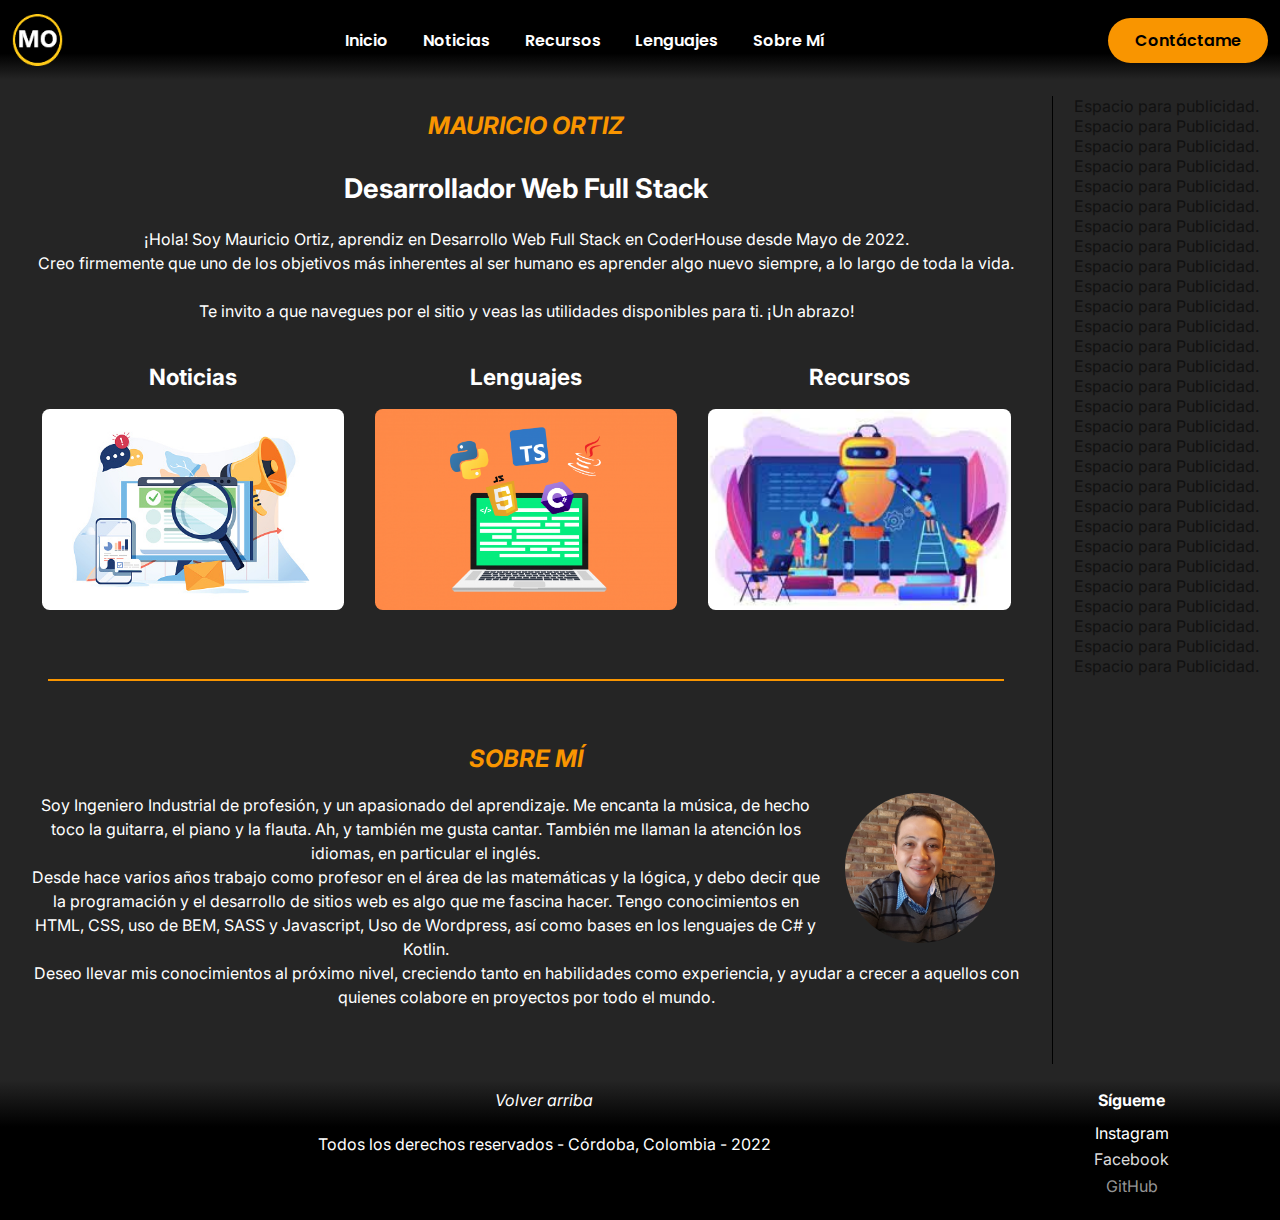
<file: index.html>
<!DOCTYPE html>
<html lang="en">

<head>
    <meta charset="UTF-8">
    <meta http-equiv="X-UA-Compatible" content="IE=edge">
    <meta name="viewport" content="width=device-width, initial-scale=1.0">
    <meta name="viewport" content="width=device-width, initial-scale=1.0">
    <meta name="keywords" content="blog, programación, desarrollo web, aprender">
    <meta name="description"
        content="Blog de Desarrollo Web de Mauricio Ortiz. En este sitio encontrarás utilidades, noticias y explicaciones sobre desarrollo web.">



    <link rel="preconnect" href="https://fonts.googleapis.com">
    <link rel="preconnect" href="https://fonts.gstatic.com" crossorigin>
    <link href="https://fonts.googleapis.com/css2?family=Inter:wght@600&display=swap" rel="stylesheet">
    <link href="https://fonts.googleapis.com/css2?family=Inter:wght@300&display=swap" rel="stylesheet">
    <link href="https://fonts.googleapis.com/css2?family=Poppins:wght@600&display=swap" rel="stylesheet">


    <!-- <link rel="stylesheet" href="./estilos/styles.css"> -->
    <link rel="stylesheet" href="./estilos/sass/main.css">
    <link rel="icon" href="./multimedia/favicon.png" type="image/x-icon">
    <title>Mauricio Ortiz - Full Stack Developer</title>
</head>

<body>
    <div id="grilla">
        <header id="header">
            <span id="main_icon">
                <img src="./multimedia/favicon.png" alt="MO">
            </span>
            <nav class="menu">
                <input type="checkbox" class="menu_alternador">
                <div class="hamburguesa"></div>
                <ul class="menu__lista">
                    <li><a href="#">Inicio</a></li>
                    <li><a href="./paginas/noticias.html">Noticias</a></li>
                    <li><a href=" ./paginas/recursos.html">Recursos</a></li>
                    <li><a href="./paginas/lenguajes.html">Lenguajes</a></li>
                    <li><a href="#sobre-mi">Sobre Mí</a></li>
                </ul>
            </nav>
            <a href="./paginas/contacto.html" id="contacto">Contáctame</a>
        </header>
        <main id="principal">
            <h2>MAURICIO ORTIZ</h2>
            <h1>Desarrollador Web Full Stack</h1>
            <section>
                <p class="p__info">
                    ¡Hola! Soy Mauricio Ortiz, aprendiz en Desarrollo Web Full Stack en CoderHouse desde Mayo de
                    2022.
                    <br />
                    Creo firmemente que uno de los objetivos más inherentes al ser humano es aprender algo nuevo
                    siempre, a
                    lo largo
                    de toda la vida.<br /><br />
                    Te invito a que navegues por el sitio y veas las utilidades disponibles para ti. ¡Un abrazo!
                </p>
            </section>
            <section class="tabla_contenido">
                <div class="contenido">
                    <h3>Noticias</h3>
                    <a href="./paginas/noticias.html"><img src="./multimedia/Noticias.png" alt="Las Noticias"></a>
                </div>
                <div class="contenido">
                    <h3>Lenguajes</h3>
                    <a href="./paginas/lenguajes.html"><img src="./multimedia/Lenguajes.png" alt="Los Lenguajes"></a>
                </div>
                <div class="contenido">
                    <h3>Recursos</h3>
                    <a href="./paginas/recursos.html"><img src="./multimedia/Recursos.png" alt="Los Recursos"></a>
                </div>
            </section>
            <hr>
            <section id="sobre-mi">
                <h2 class="titulo_info">SOBRE MÍ</h2>
                <p class="p__info clearfix"><img id="mi_foto" src="./multimedia/person.jpg" width="200px"
                        alt="Mi foto de perfil">Soy Ingeniero Industrial de profesión, y un apasionado del aprendizaje.
                        Me encanta la música, de hecho toco la guitarra, el piano y la flauta. Ah, y también me gusta cantar.
                        También me llaman la atención los idiomas, en particular el inglés. <br>
                        Desde hace varios años trabajo como profesor en el área de las matemáticas y la lógica, y debo decir que
                        la programación y el desarrollo de sitios web es algo que me fascina hacer.
                        Tengo conocimientos en HTML, CSS, uso de BEM, SASS y Javascript, Uso de Wordpress, así como bases
                        en los lenguajes de C# y Kotlin. <br>
                        Deseo llevar mis conocimientos al próximo nivel, creciendo tanto en habilidades como experiencia, y 
                        ayudar a crecer a aquellos con quienes colabore en proyectos por todo el mundo.
                        
                </p>
            </section>


        </main>
        <aside id="publicidad">
            <p>Espacio para publicidad.
                Espacio para Publicidad.
                Espacio para Publicidad.
                Espacio para Publicidad.
                Espacio para Publicidad.
                Espacio para Publicidad.
                Espacio para Publicidad.
                Espacio para Publicidad.
                Espacio para Publicidad.
                Espacio para Publicidad.
                Espacio para Publicidad.
                Espacio para Publicidad.
                Espacio para Publicidad.
                Espacio para Publicidad.
                Espacio para Publicidad.
                Espacio para Publicidad.
                Espacio para Publicidad.
                Espacio para Publicidad.
                Espacio para Publicidad.
                Espacio para Publicidad.
                Espacio para Publicidad.
                Espacio para Publicidad.
                Espacio para Publicidad.
                Espacio para Publicidad.
                Espacio para Publicidad.
                Espacio para Publicidad.
                Espacio para Publicidad.
                Espacio para Publicidad.
                Espacio para Publicidad.

            </p>
        </aside>
        <footer>
            <div class="footer__div">
                <a href="#header">Volver arriba</a>
                <p>Todos los derechos reservados - Córdoba, Colombia - 2022</p>
            </div>
            <div>
                <h4>Sígueme</h4>
                <ul>
                    <li><a class="ahref--instagram" href="#">Instagram </a></li>
                    <li><a href="#" class="ahref--facebook">Facebook </a></li>
                    <li><a href="https://github.com/MauOrtizDev" class="ahref--github" target="_blank">GitHub</a></li>
                    <!-- No he puesto aún las referencias a las redes sociales porque no las tengo -->
                </ul>
            </div>
        </footer>
    </div>
</body>

</html>
</file>
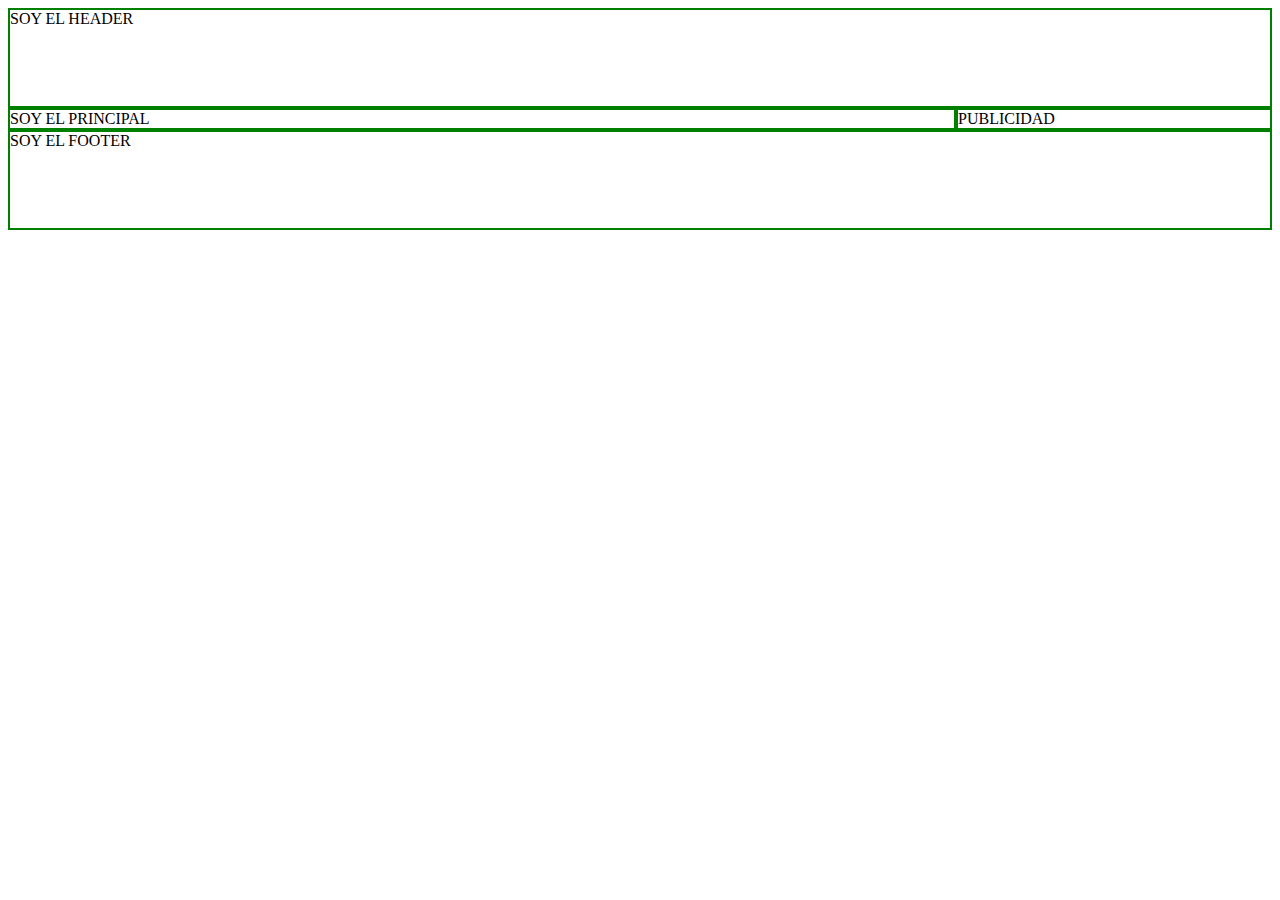
<file: Blog-programacion/index3.html>
<!DOCTYPE html>
<html lang="en">

<head>
    <meta charset="UTF-8">
    <meta http-equiv="X-UA-Compatible" content="IE=edge">
    <meta name="viewport" content="width=device-width, initial-scale=1.0">
    <style>
        #grilla {
            display: grid;
            grid-template-areas:
                "header header"
                "principal publicidad"
                "footer footer";
            grid-template-rows: 100px auto 100px;
            grid-template-columns: 3fr 1fr;
        }
        .borde{
            border: 2px solid green;
        }

        header {
            grid-area: header;
        }

        #principal {
            grid-area: principal;
        }

        #publicidad {
            grid-area: publicidad;
        }

        footer {
            grid-area: footer;
        }
    </style>
    <title>Document</title>
</head>

<body>
    <div id="grilla">
        <header class="borde">SOY EL HEADER</header>
        <main>
            <section id="principal" class="borde">SOY EL PRINCIPAL</section>
            
        </main>
        <section id="publicidad" class="borde">PUBLICIDAD</section>
        <footer class="borde">SOY EL FOOTER</footer>
    </div>
</body>

</html>
</file>
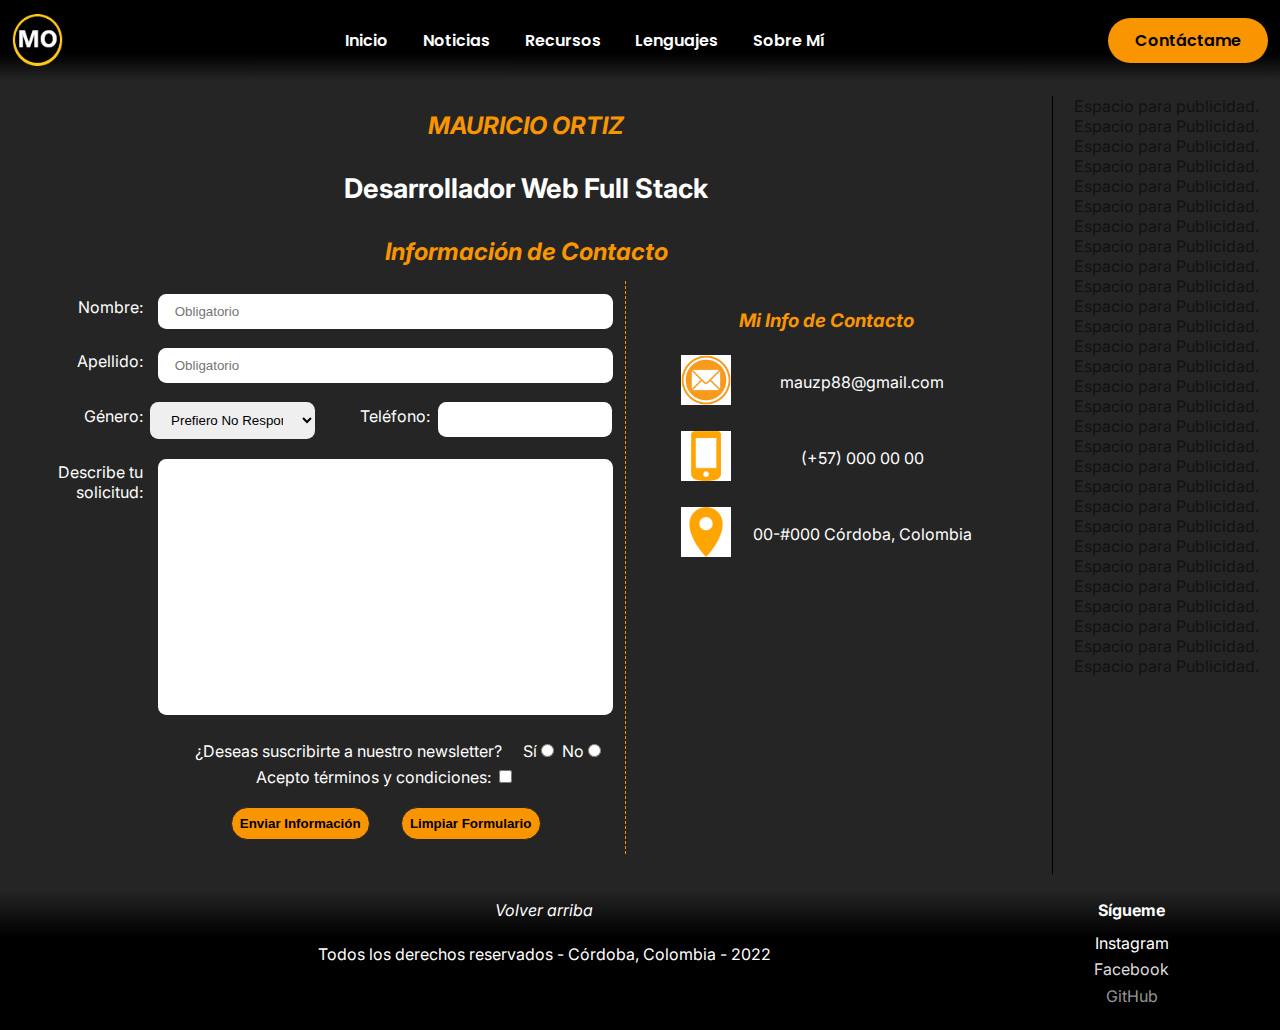
<file: paginas/contacto.html>
<!DOCTYPE html>
<html lang="en">

<head>
    <meta charset="UTF-8">
    <meta http-equiv="X-UA-Compatible" content="IE=edge">
    <meta name="viewport" content="width=device-width, initial-scale=1.0">
    <meta name="keywords" content="blog, programación, desarrollo web, aprender, contacto, formulario">
    <meta name="description"
        content="Blog de Desarrollo Web de Mauricio Ortiz. Contáctame para más información en el siguiente formulario">

    <link rel="preconnect" href="https://fonts.googleapis.com">
    <link rel="preconnect" href="https://fonts.gstatic.com" crossorigin>
    <link href="https://fonts.googleapis.com/css2?family=Inter:wght@600&display=swap" rel="stylesheet">
    <link href="https://fonts.googleapis.com/css2?family=Inter:wght@300&display=swap" rel="stylesheet">
    <link href="https://fonts.googleapis.com/css2?family=Poppins:wght@600&display=swap" rel="stylesheet">

    <!-- <link rel="stylesheet" href="../estilos/styles.css"> -->
    <link rel="stylesheet" href="../estilos/sass/main.css">

    <link rel="icon" href="../multimedia/favicon.png" type="image/x-icon">
    <title>Contacto | Blog de Desarrollo Web | Mauricio Ortiz </title>
</head>

<body>
    <div id="grilla">
        <header id="header">
            <span id="main_icon">
                <img src="../multimedia/favicon.png" alt="MO">
            </span>
            <nav class="menu">
                <input type="checkbox" class="menu_alternador">
                <div class="hamburguesa"></div>
                <ul class="menu__lista">
                    <li><a href="../index.html">Inicio</a></li>
                    <li><a href="./noticias.html">Noticias</a></li>
                    <li><a href="./recursos.html">Recursos</a></li>
                    <li><a href="./lenguajes.html">Lenguajes</a></li>
                    <li><a href="../index.html#sobre-mi">Sobre Mí</a></li>
                </ul>
            </nav>
            <a href="#" id="contacto">Contáctame</a>
        </header>
        <main id="principal">
            <h2>MAURICIO ORTIZ</h2>
            <h1>Desarrollador Web Full Stack</h1>
            <h2 class="titulo_info">Información de Contacto</h2>
            <section>
                <form action="">
                    <fieldset>
                        <span class="form_contacto_1">
                            <div class="form_linea">

                                <div class="label"> <label for="nombre">Nombre:</label></div>
                                <div class="input"> <input type="text" name="nombre" id="" placeholder="Obligatorio">
                                </div>
                            </div>

                            <div class="form_linea">
                                <div class="label"> <label for="apellido">Apellido:</label></div>
                                <div class="input"><input type="text" name="apellido" id="" placeholder="Obligatorio">
                                </div>
                            </div>



                            <div class="form_linea">
                                <div class="label label_gen"><label for="">Género:</label></div>
                                <div class="input input_gen"> <select name="sexo" id="">
                                        <option value="hombre">Hombre</option>
                                        <option value="mujer">Mujer</option>
                                        <option value="otro">Otro</option>
                                        <option value="no-responde" selected>Prefiero No Responder</option>
                                    </select> </div>
                                <!-- </div>
                        <div class="form_linea"> -->
                                <div class="label label_tel"> <label for="telefono">Teléfono:</label></div>
                                <div class="input input_tel"><input type="text" name="telefono" id=""><br> </div>
                            </div>

                            <div class="form_linea">
                                <div class="label"><label for="info">Describe tu solicitud:</label></div>
                                <div class="input"><textarea name="textarea"></textarea> </div>
                            </div>

                            <div class="form_linea">
                                <div class="label label_suscripcion"><label for="suscripcion">¿Deseas suscribirte a
                                        nuestro
                                        newsletter?</label></div>
                                <div class="input input_suscripcion">
                                    Sí<input type="radio" name="suscripcion" id="" value="si">
                                    No<input type="radio" name="suscripcion" id="" value="no"><br>
                                </div>
                            </div>


                            <div class="form_linea">
                                <div class="label"></div>
                                <div class="input">
                                    Acepto términos y condiciones:
                                    <input type="checkbox" name="acepta-terminos" id="" value="1">
                                </div>
                            </div>

                            <div class="form_linea ">
                                <div class="label"></div>
                                <div class="input linea_botones_form">
                                    <input type="submit" value="Enviar Información">
                                    <input type="reset" value="Limpiar Formulario">
                                </div>
                            </div>
                        </span>
                        <span class="form_contacto_2">
                            <h3 class="titulo_info">Mi Info de Contacto</h3>
                            <table id="tabla_contacto">
                                <tr>
                                    <th><img src="../multimedia/iconos_contacto/icono_correo.png" alt="correo" />
                                    </th>
                                    <td>mauzp88@gmail.com</td>
                                </tr>
                                <tr>
                                    <th><img src="../multimedia/iconos_contacto/icono_tel.png" alt="telefono" />
                                    </th>
                                    <td>(+57) 000 00 00 </td>
                                </tr>
                                <tr>
                                    <th><img src="../multimedia/iconos_contacto/icono_dir.png" alt="dirección" />
                                    </th>
                                    <td>00-#000 Córdoba, Colombia</td>
                                </tr>
                            </table>
                        </span>
                    </fieldset>
                </form>

                <br>
            </section>
        </main>
        <aside id="publicidad">
            <p>Espacio para publicidad.
                Espacio para Publicidad.
                Espacio para Publicidad.
                Espacio para Publicidad.
                Espacio para Publicidad.
                Espacio para Publicidad.
                Espacio para Publicidad.
                Espacio para Publicidad.
                Espacio para Publicidad.
                Espacio para Publicidad.
                Espacio para Publicidad.
                Espacio para Publicidad.
                Espacio para Publicidad.
                Espacio para Publicidad.
                Espacio para Publicidad.
                Espacio para Publicidad.
                Espacio para Publicidad.
                Espacio para Publicidad.
                Espacio para Publicidad.
                Espacio para Publicidad.
                Espacio para Publicidad.
                Espacio para Publicidad.
                Espacio para Publicidad.
                Espacio para Publicidad.
                Espacio para Publicidad.
                Espacio para Publicidad.
                Espacio para Publicidad.
                Espacio para Publicidad.
                Espacio para Publicidad.

            </p>
        </aside>
        <footer>
            <div class="footer__div">
                <a href="#header">Volver arriba</a>
                <p>Todos los derechos reservados - Córdoba, Colombia - 2022</p>
            </div>
            <div>
                <h4>Sígueme</h4>
                <ul>
                    <li><a class="ahref--instagram" href="#">Instagram </a></li>
                    <li><a href="#" class="ahref--facebook">Facebook </a></li>
                    <li><a href="https://github.com/MauOrtizDev" class="ahref--github" target="_blank">GitHub</a></li>
                    <!-- No he puesto aún las referencias a las redes sociales porque no las tengo -->
                </ul>
            </div>
        </footer>
    </div>
</body>

</html>
</file>
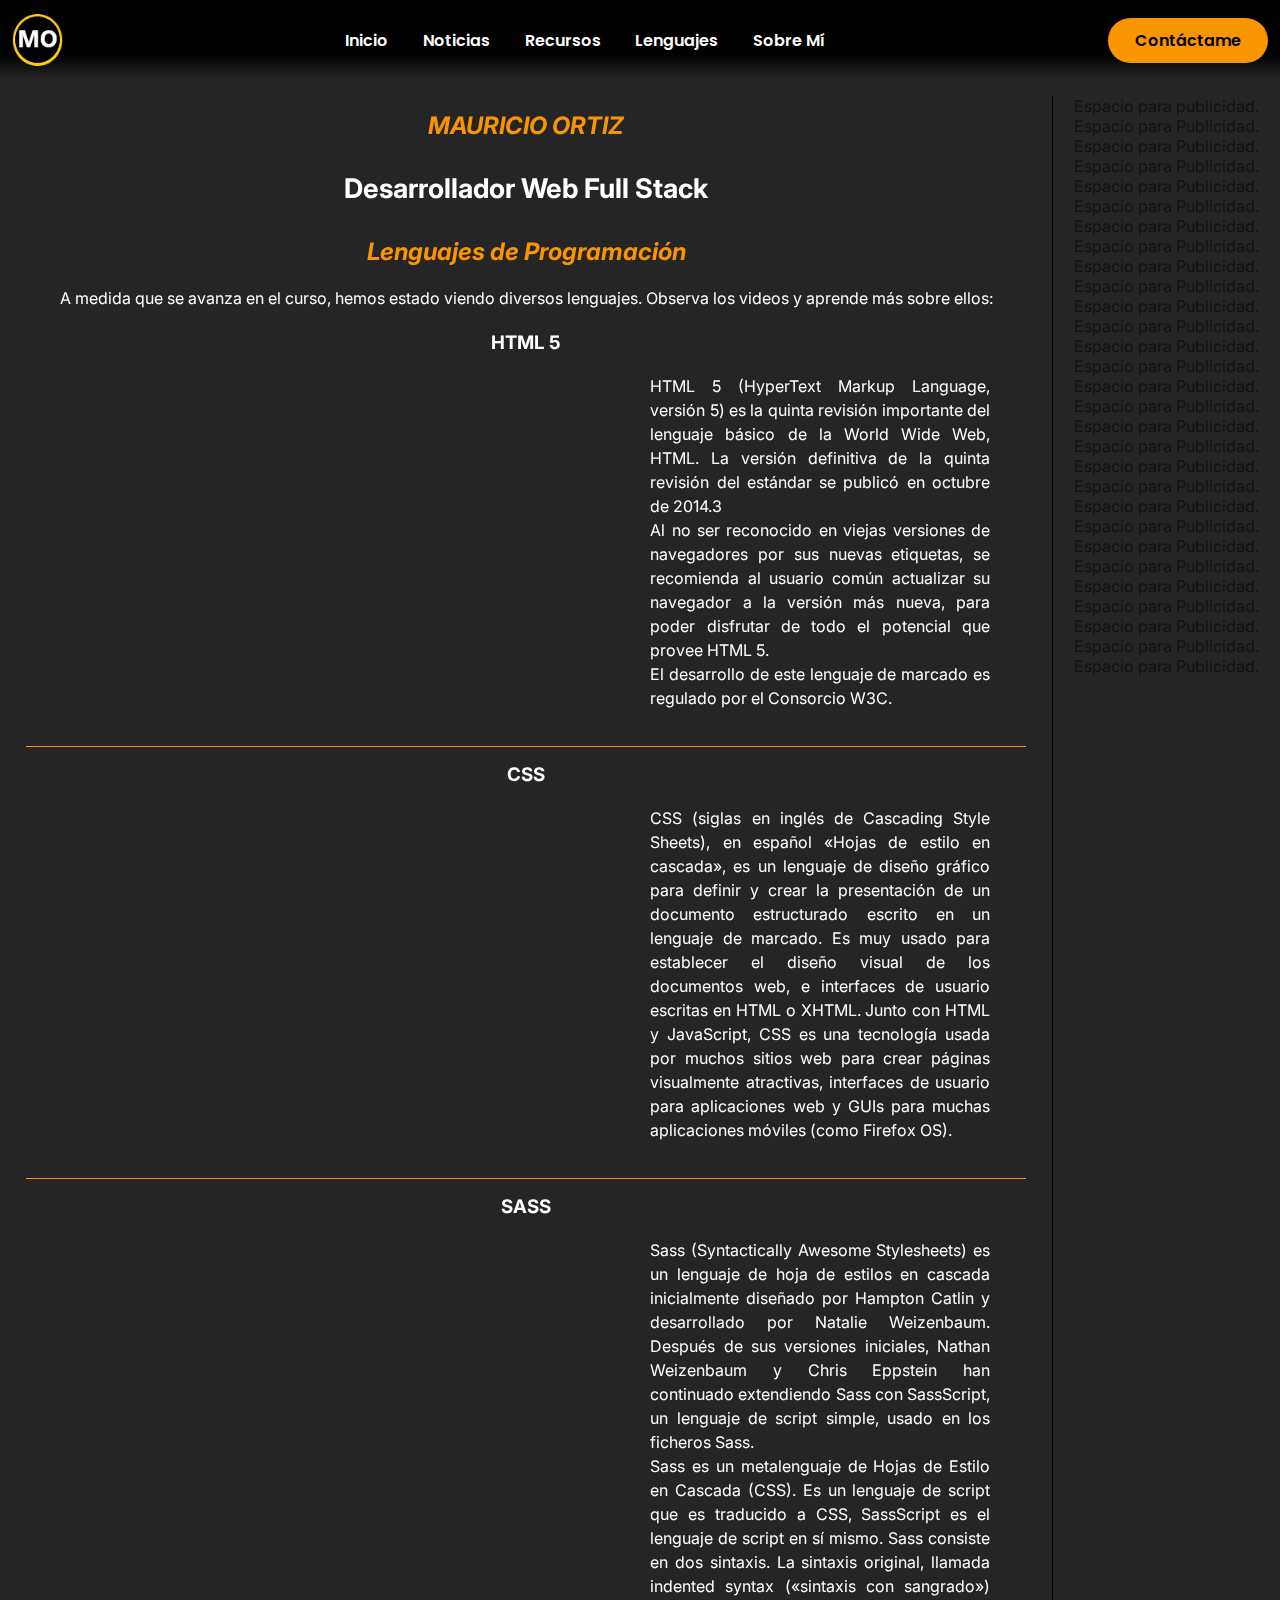
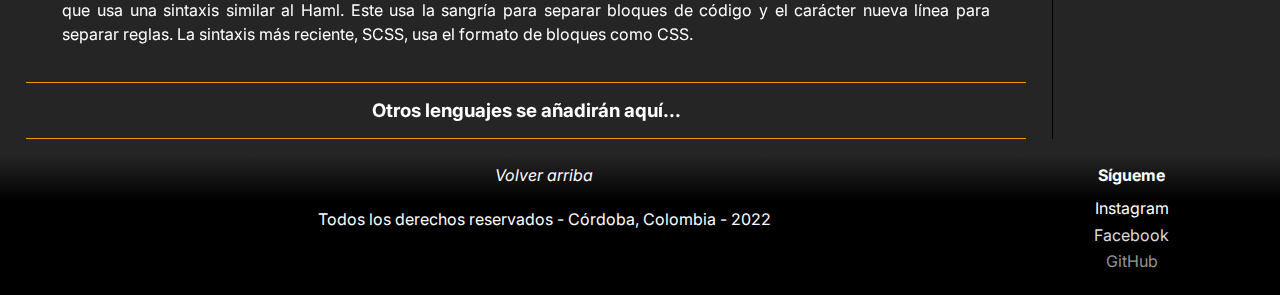
<file: paginas/lenguajes.html>
<!DOCTYPE html>
<html lang="en">

<head>
    <meta charset="UTF-8">
    <meta http-equiv="X-UA-Compatible" content="IE=edge">
    <meta name="viewport" content="width=device-width, initial-scale=1.0">
    <meta name="viewport" content="width=device-width, initial-scale=1.0">
    <meta name="keywords" content="blog, programación, desarrollo web, aprender, lenguajes, HTML, CCS, SASS">
    <meta name="description"
        content="Blog de Desarrollo Web de Mauricio Ortiz. Aquí podrás tener una lista de videos explicando los principales lenguajes de programación web.">

    <link rel="preconnect" href="https://fonts.googleapis.com">
    <link rel="preconnect" href="https://fonts.gstatic.com" crossorigin>
    <link href="https://fonts.googleapis.com/css2?family=Inter:wght@600&display=swap" rel="stylesheet">
    <link href="https://fonts.googleapis.com/css2?family=Inter:wght@300&display=swap" rel="stylesheet">
    <link href="https://fonts.googleapis.com/css2?family=Poppins:wght@600&display=swap" rel="stylesheet">

    <!-- <link rel="stylesheet" href="../estilos/styles.css"> -->
    <link rel="stylesheet" href="../estilos/sass/main.css">

    <link rel="icon" href="../multimedia/favicon.png" type="image/x-icon">
    <title>Lenguajes | Blog de Desarrollo Web | Mauricio Ortiz</title>
</head>

<body>
    <div id="grilla">
        <header id="header">
            <span id="main_icon">
                <img src="../multimedia/favicon.png" alt="MO">
            </span>
            <nav class="menu">
                <input type="checkbox" class="menu_alternador">
                <div class="hamburguesa"></div>
                <ul class="menu__lista">
                    <li><a href="../index.html">Inicio</a></li>
                    <li><a href="./noticias.html">Noticias</a></li>
                    <li><a href="./recursos.html">Recursos</a></li>
                    <li><a href="#">Lenguajes</a></li>
                    <li><a href="../index.html#sobre-mi">Sobre Mí</a></li>
                </ul>
            </nav>
            <a href="./contacto.html" id="contacto">Contáctame</a>
        </header>
        <main id="principal">
            <h2>MAURICIO ORTIZ</h2>
            <h1>Desarrollador Web Full Stack</h1>
            <section>
                <h2 class="titulo_info">Lenguajes de Programación</h2>
                <p class="p__info">A medida que se avanza en el curso, hemos estado viendo diversos lenguajes. Observa
                    los
                    videos y aprende
                    más
                    sobre ellos:</p>
                <ul>
                    <li>
                        <article class="lenguaje clearfix">
                            <h3>HTML 5</h3>
                            <div>
                                <iframe width="560" height="315" src="https://www.youtube.com/embed/kN1XP-Bef7w"
                                    title="YouTube video player" frameborder="0"
                                    allow="accelerometer; autoplay; clipboard-write; encrypted-media; gyroscope; picture-in-picture"
                                    allowfullscreen></iframe>
                                <p>
                                    HTML 5 (HyperText Markup Language, versión 5) es la quinta revisión importante del
                                    lenguaje básico de la World Wide Web, HTML.
                                    La versión definitiva de la quinta revisión del estándar se publicó en
                                    octubre de 2014.3 <br />

                                    Al no ser reconocido en viejas versiones de navegadores por sus nuevas etiquetas, se
                                    recomienda al usuario común actualizar su navegador a la versión más nueva, para
                                    poder
                                    disfrutar de todo el potencial que provee HTML 5. <br />

                                    El desarrollo de este lenguaje de marcado es regulado por el Consorcio W3C.
                                </p>
                            </div>
                        </article>
                    </li>
                    <li>
                        <article class="lenguaje clearfix">
                            <h3>CSS</h3>
                            <div>
                                <iframe src="https://www.youtube.com/embed/OWKXEJN67FE" title="YouTube video player"
                                    frameborder="0"
                                    allow="accelerometer; autoplay; clipboard-write; encrypted-media; gyroscope; picture-in-picture"
                                    allowfullscreen></iframe>
                                <p>
                                    CSS (siglas en inglés de Cascading Style Sheets), en español «Hojas de estilo en
                                    cascada», es un lenguaje de diseño gráfico para definir y crear la presentación de
                                    un
                                    documento estructurado escrito en un lenguaje de marcado. Es muy usado para
                                    establecer
                                    el diseño visual de los documentos web, e interfaces de usuario escritas en HTML o
                                    XHTML. Junto con HTML y JavaScript, CSS es una tecnología usada por muchos
                                    sitios web para crear páginas visualmente atractivas, interfaces de usuario para
                                    aplicaciones web y GUIs para muchas aplicaciones móviles (como Firefox OS).
                                </p>
                            </div>
                        </article>
                    </li>
                    <li>
                        <article class="lenguaje clearfix">
                            <h3>SASS</h3>
                            <div>
                                <iframe src="https://www.youtube.com/embed/M4CltAflU2k" title="YouTube video player"
                                    frameborder="0"
                                    allow="accelerometer; autoplay; clipboard-write; encrypted-media; gyroscope; picture-in-picture"
                                    allowfullscreen></iframe>
                                <p>
                                    Sass (Syntactically Awesome Stylesheets) es un lenguaje de hoja de estilos en
                                    cascada inicialmente diseñado por Hampton Catlin y desarrollado por Natalie
                                    Weizenbaum. Después de sus versiones iniciales, Nathan Weizenbaum y Chris
                                    Eppstein han continuado extendiendo Sass con SassScript, un lenguaje de script
                                    simple, usado en los ficheros Sass. <br>

                                    Sass es un metalenguaje de Hojas de Estilo en Cascada (CSS). Es un lenguaje de
                                    script que es traducido a CSS, SassScript es el lenguaje de script en sí mismo. Sass
                                    consiste en dos sintaxis. La sintaxis original, llamada indented syntax («sintaxis
                                    con sangrado») que usa una sintaxis similar al Haml. Este usa la sangría para
                                    separar bloques de código y el carácter nueva línea para separar reglas. La sintaxis
                                    más reciente, SCSS, usa el formato de bloques como CSS.
                                </p>
                            </div>
                        </article>
                    </li>
                    <li>
                        <article class="lenguaje clearfix">
                            <h3>Otros lenguajes se añadirán aquí...</h3>
                        </article>

                    </li>
                </ul>
            </section>

        </main>
        <aside id="publicidad">
            <p>Espacio para publicidad.
                Espacio para Publicidad.
                Espacio para Publicidad.
                Espacio para Publicidad.
                Espacio para Publicidad.
                Espacio para Publicidad.
                Espacio para Publicidad.
                Espacio para Publicidad.
                Espacio para Publicidad.
                Espacio para Publicidad.
                Espacio para Publicidad.
                Espacio para Publicidad.
                Espacio para Publicidad.
                Espacio para Publicidad.
                Espacio para Publicidad.
                Espacio para Publicidad.
                Espacio para Publicidad.
                Espacio para Publicidad.
                Espacio para Publicidad.
                Espacio para Publicidad.
                Espacio para Publicidad.
                Espacio para Publicidad.
                Espacio para Publicidad.
                Espacio para Publicidad.
                Espacio para Publicidad.
                Espacio para Publicidad.
                Espacio para Publicidad.
                Espacio para Publicidad.
                Espacio para Publicidad.

            </p>
        </aside>
        <footer>
            <div class="footer__div">
                <a href="#header">Volver arriba</a>
                <p>Todos los derechos reservados - Córdoba, Colombia - 2022</p>
            </div>
            <div>
                <h4>Sígueme</h4>
                <ul>
                    <li><a class="ahref--instagram" href="#">Instagram </a></li>
                    <li><a href="#" class="ahref--facebook">Facebook </a></li>
                    <li><a href="https://github.com/MauOrtizDev" class="ahref--github" target="_blank">GitHub</a></li>
                    <!-- No he puesto aún las referencias a las redes sociales porque no las tengo -->
                </ul>
            </div>
        </footer>
    </div>
</body>

</html>
</file>
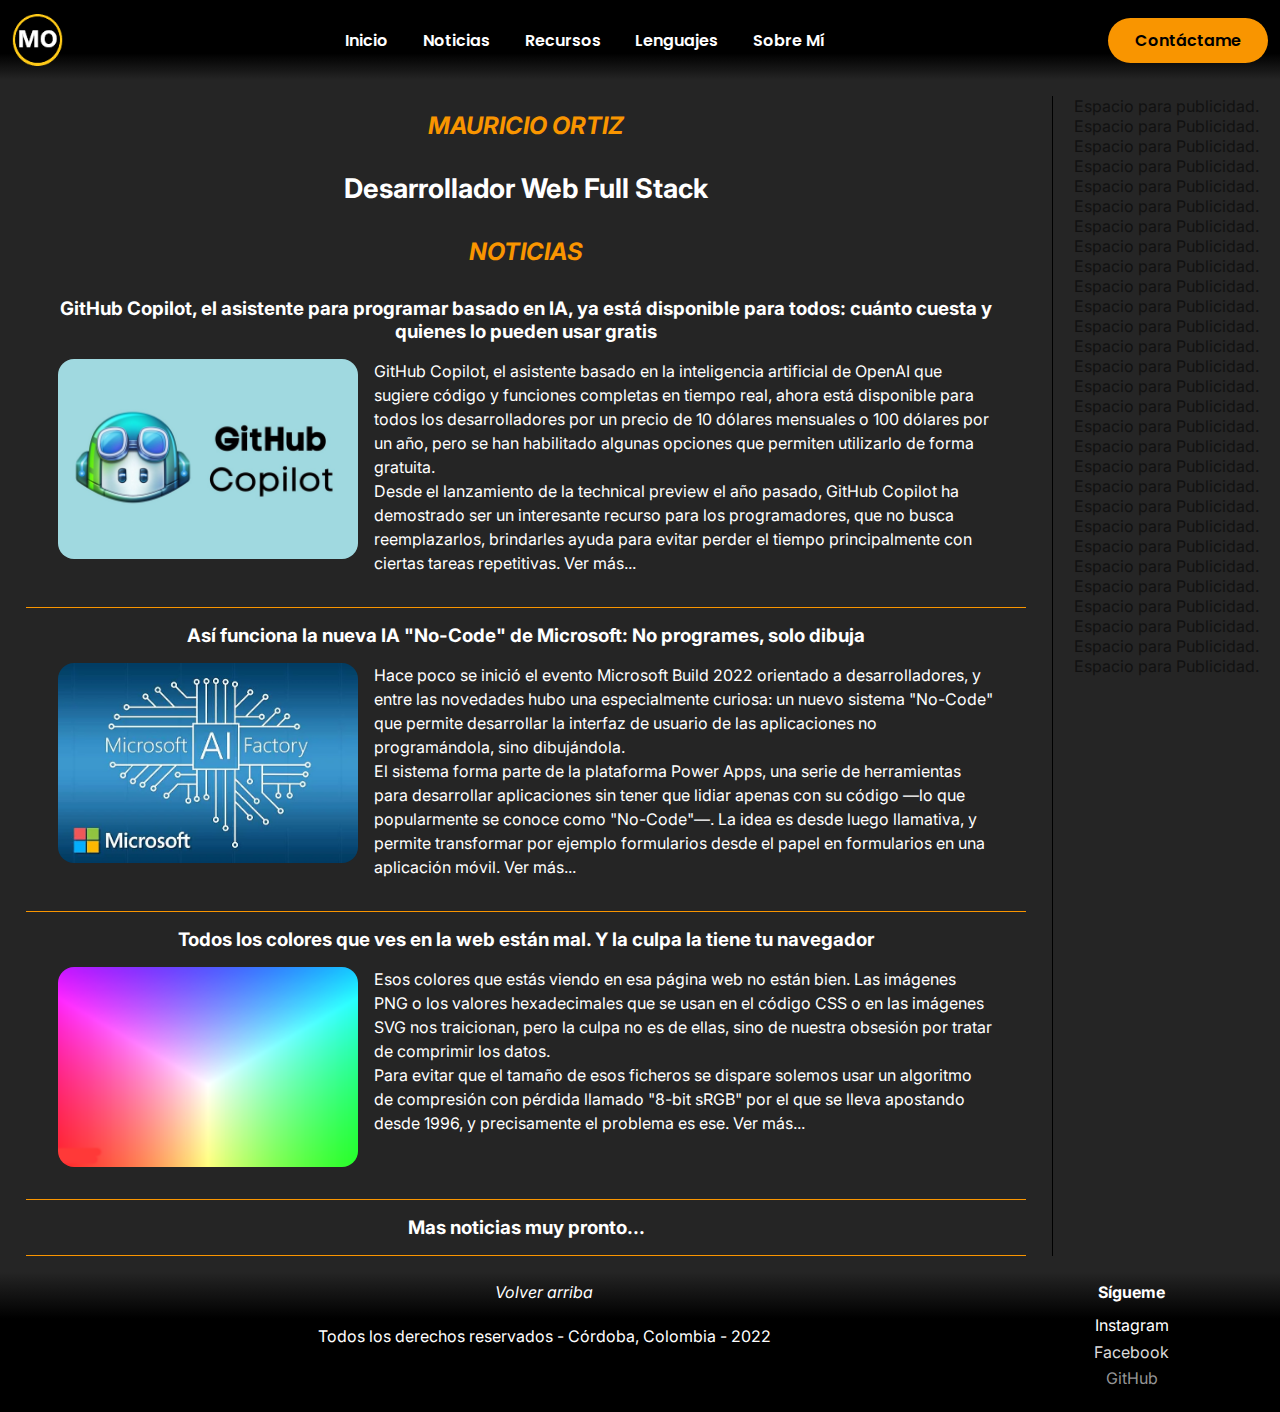
<file: paginas/noticias.html>
<!DOCTYPE html>
<html lang="en">

<head>
    <meta charset="UTF-8">
    <meta http-equiv="X-UA-Compatible" content="IE=edge">
    <meta name="viewport" content="width=device-width, initial-scale=1.0">
    <meta name="viewport" content="width=device-width, initial-scale=1.0">
    <meta name="keywords" content="blog, programación, desarrollo web, aprender, noticias, actualidad">
    <meta name="description"
        content="Blog de Desarrollo Web de Mauricio Ortiz. En esta página te podrás enterar de las noticias del mundo del desarrollo web más actuales.">

    <link rel="preconnect" href="https://fonts.googleapis.com">
    <link rel="preconnect" href="https://fonts.gstatic.com" crossorigin>
    <link href="https://fonts.googleapis.com/css2?family=Inter:wght@600&display=swap" rel="stylesheet">
    <link href="https://fonts.googleapis.com/css2?family=Inter:wght@300&display=swap" rel="stylesheet">
    <link href="https://fonts.googleapis.com/css2?family=Poppins:wght@600&display=swap" rel="stylesheet">

    <!-- <link rel="stylesheet" href="../estilos/styles.css"> -->
    <link rel="stylesheet" href="../estilos/sass/main.css">

    <link rel="icon" href="../multimedia/favicon.png" type="image/x-icon">
    <title>Noticias | Blog de Desarrollo Web | Mauricio Ortiz</title>
</head>

<body>
    <div id="grilla">
        <header id="header">
            <span id="main_icon">
                <img src="../multimedia/favicon.png" alt="MO">
            </span>
            <nav class="menu">
                <input type="checkbox" class="menu_alternador">
                <div class="hamburguesa"></div>
                <ul class="menu__lista">
                    <li><a href="../index.html">Inicio</a></li>
                    <li><a href="#">Noticias</a></li>
                    <li><a href="./recursos.html">Recursos</a></li>
                    <li><a href="./lenguajes.html">Lenguajes</a></li>
                    <li><a href="../index.html#sobre-mi">Sobre Mí</a></li>
                </ul>
            </nav>
            <a href="./contacto.html" id="contacto">Contáctame</a>
        </header>
        <main id="principal">
            <h2>MAURICIO ORTIZ</h2>
            <h1>Desarrollador Web Full Stack</h1>
            <section>
                <ul>
                    <h2 class="titulo_info">NOTICIAS</h2>
                    <li>
                        <article class="noticia clearfix">
                            <h3>GitHub Copilot, el asistente para programar basado en IA, ya está disponible para todos:
                                cuánto cuesta y quienes lo pueden usar gratis</h3>
                            <div>
                                <a href="#"><img src="../multimedia/noticias/copilot.jpg" alt="GitHub Copilot"
                                        target="_blank"></a>
                                <p>
                                    GitHub Copilot, el asistente basado en la inteligencia artificial de OpenAI que
                                    sugiere código y funciones completas en tiempo real, ahora está disponible para
                                    todos los desarrolladores por un precio de 10 dólares mensuales o 100 dólares por un
                                    año, pero se han habilitado algunas opciones que permiten utilizarlo de forma
                                    gratuita. <br> Desde el lanzamiento de la technical preview el año pasado, GitHub
                                    Copilot ha demostrado ser un interesante recurso para los programadores, que no
                                    busca reemplazarlos, brindarles ayuda para evitar perder el tiempo principalmente
                                    con ciertas tareas repetitivas. <a
                                        href="https://www.xataka.com/aplicaciones/github-copilot-asistente-para-escribir-codigo-basado-ia-esta-disponible-para-todos-esto-que-costara">Ver
                                        más...</a>
                                </p>
                            </div>
                        </article>
                    </li>
                    <li>
                        <article class="noticia clearfix">
                            <h3>Así funciona la nueva IA "No-Code" de Microsoft: No programes, solo dibuja</h3>
                            <div>
                                <a href="#"><img src="../multimedia/noticias/nocode.webp" alt="NoCode IA"
                                        target="_blank"></a>
                                <p>
                                    Hace poco se inició el evento Microsoft Build 2022 orientado a desarrolladores, y
                                    entre
                                    las novedades hubo una especialmente curiosa: un nuevo sistema "No-Code" que permite
                                    desarrollar la interfaz de usuario de las aplicaciones no programándola, sino
                                    dibujándola. <br>

                                    El sistema forma parte de la plataforma Power Apps, una serie de herramientas para
                                    desarrollar aplicaciones sin tener que lidiar apenas con su código —lo que
                                    popularmente se conoce como "No-Code"—. La idea es desde luego llamativa, y permite
                                    transformar por ejemplo formularios desde el papel en formularios en una aplicación
                                    móvil. <a
                                        href="https://www.xataka.com/aplicaciones/programar-app-cuando-puedes-dibujarla-asi-funciona-nueva-ia-no-code-microsoft">Ver
                                        más...</a>
                                </p>
                            </div>
                        </article>
                    </li>
                    <li>
                        <article class="noticia clearfix">
                            <h3>Todos los colores que ves en la web están mal. Y la culpa la tiene tu navegador</h3>
                            <div>
                                <a href="#"><img src="../multimedia/noticias/color.png" alt="sRGB" target="_blank"></a>
                                <p>
                                    Esos colores que estás viendo en esa página web no están bien. Las imágenes PNG o
                                    los valores hexadecimales que se usan en el código CSS o en las imágenes SVG nos
                                    traicionan, pero la culpa no es de ellas, sino de nuestra obsesión por tratar de
                                    comprimir los datos. <br>

                                    Para evitar que el tamaño de esos ficheros se dispare solemos usar un algoritmo de
                                    compresión con pérdida llamado "8-bit sRGB" por el que se lleva apostando desde
                                    1996, y precisamente el problema es ese. <a href="#">Ver más...</a>
                                </p>

                            </div>

                        </article>
                    </li>
                    <li>
                        <article class="noticia">
                            <h3><a href="#">Mas noticias muy pronto...</a></h3>
                        </article>
                    </li>
                </ul>
            </section>
        </main>
        <aside id="publicidad">
            <p>Espacio para publicidad.
                Espacio para Publicidad.
                Espacio para Publicidad.
                Espacio para Publicidad.
                Espacio para Publicidad.
                Espacio para Publicidad.
                Espacio para Publicidad.
                Espacio para Publicidad.
                Espacio para Publicidad.
                Espacio para Publicidad.
                Espacio para Publicidad.
                Espacio para Publicidad.
                Espacio para Publicidad.
                Espacio para Publicidad.
                Espacio para Publicidad.
                Espacio para Publicidad.
                Espacio para Publicidad.
                Espacio para Publicidad.
                Espacio para Publicidad.
                Espacio para Publicidad.
                Espacio para Publicidad.
                Espacio para Publicidad.
                Espacio para Publicidad.
                Espacio para Publicidad.
                Espacio para Publicidad.
                Espacio para Publicidad.
                Espacio para Publicidad.
                Espacio para Publicidad.
                Espacio para Publicidad.

            </p>
        </aside>
        <footer>
            <div class="footer__div">
                <a href="#header">Volver arriba</a>
                <p>Todos los derechos reservados - Córdoba, Colombia - 2022</p>
            </div>
            <div>
                <h4>Sígueme</h4>
                <ul>
                    <li><a class="ahref--instagram" href="#">Instagram </a></li>
                    <li><a href="#" class="ahref--facebook">Facebook </a></li>
                    <li><a href="https://github.com/MauOrtizDev" class="ahref--github" target="_blank">GitHub</a></li>
                    <!-- No he puesto aún las referencias a las redes sociales porque no las tengo -->
                </ul>
            </div>
        </footer>
    </div>
</body>

</html>
</file>
<file: estilos/sass/main.css>
@charset "UTF-8";
.clearfix::after {
  content: "";
  clear: both;
  display: table;
}

.hamburguesa {
  position: relative;
  width: 30px;
  height: 4px;
  background: #fff;
  border-radius: 10px;
  cursor: pointer;
  z-index: 2;
  transition: 0.3s;
}
.hamburguesa.hamburguesa:before, .hamburguesa.hamburguesa:after {
  content: "";
  position: absolute;
  height: 4px;
  right: 0;
  background: #fff;
  border-radius: 10px;
  transition: 0.3s;
}
.hamburguesa.hamburguesa:before {
  top: -10px;
  background: #fff;
  width: 30px;
}
.hamburguesa.hamburguesa:after {
  top: 10px;
  background: #fff;
  width: 30px;
}

.menu_alternador {
  position: absolute;
  width: 30px;
  height: 30px;
  z-index: 3;
  top: 16px;
  right: 8px;
  cursor: pointer;
  opacity: 0;
}

.hamburguesa,
.menu_alternador {
  display: none;
}

.menu input:checked ~ .hamburguesa {
  background: transparent;
}
.menu input:checked ~ .hamburguesa:before {
  top: 0;
  transform: rotate(-45deg);
  width: 20px;
}
.menu input:checked ~ .hamburguesa:after {
  top: 0;
  transform: rotate(45deg);
  width: 20px;
}
.menu input:checked ~ .menu__lista {
  right: 0;
}

*, *:before, *:after {
  box-sizing: border-box;
  margin: 0;
  padding: 0;
}

.titulo_info, h2, h1 {
  padding: 0.625em;
}

body {
  background-color: #252525;
  color: #fff;
  font-family: "Inter", sans-serif;
  text-align: center;
}

#principal {
  grid-area: principal;
  border-right: 1px solid #000;
}

a {
  text-decoration: none;
  color: #fff;
}

hr {
  margin: 3em;
  border: 1px solid #f99500;
}

h1 {
  font-size: 1.7em;
}

h2 {
  font-style: italic;
  color: #f99500;
}

.titulo_info {
  font-style: italic;
  color: #f99500;
}

.p__info {
  margin: auto;
  padding: 0.3125em;
  line-height: 1.5;
  width: 95%;
}

#grilla {
  display: grid;
  grid-template-areas: "header header" "principal publicidad" "footer footer";
  grid-template-rows: 80px auto 140px;
  grid-template-columns: 5fr 1fr;
  gap: 1em;
}

header {
  grid-area: header;
  background-image: linear-gradient(#000, #000, #000, #252525);
  display: flex;
  flex-direction: row;
  justify-content: space-between;
  align-items: center;
  padding: 0 0.75em;
  font-family: "Poppins", sans-serif;
  font-weight: 600;
  transition: all 0.5s ease;
}

#main_icon {
  height: 64%;
}
#main_icon img {
  height: 100%;
}
#main_icon img:hover {
  -webkit-animation: icono 1.3s ease-in-out infinite;
          animation: icono 1.3s ease-in-out infinite;
}

.menu__lista li {
  display: inline;
}
.menu__lista li ul {
  overflow: hidden;
}
.menu__lista li a {
  transition: all 0.5s ease;
  padding: 1.5em 1.2vw;
}
.menu__lista li a:hover {
  background-color: #111;
}

#contacto {
  width: 10em;
  background-color: #f99500;
  border-radius: 1.875em;
  padding: 0.625em;
  color: #000;
  transition: all 0.5s ease;
}
#contacto:hover {
  background-color: #ffc46c;
  -webkit-animation: icono 1.5s ease-in-out infinite;
          animation: icono 1.5s ease-in-out infinite;
}

@-webkit-keyframes icono {
  50% {
    transform: scale(1.05, 1.05);
  }
  100% {
    transform: scale(1, 1);
  }
}

@keyframes icono {
  50% {
    transform: scale(1.05, 1.05);
  }
  100% {
    transform: scale(1, 1);
  }
}
aside {
  grid-area: publicidad;
  color: #111;
  max-height: 940px;
  overflow: hidden;
  padding-right: 1em;
}

footer {
  grid-area: footer;
  display: flex;
  flex-flow: row nowrap;
  background-image: linear-gradient(#252525, #000, #000, #000);
  overflow: hidden;
}
footer .footer__div {
  padding-top: 10px;
  width: 85%;
  height: 100%;
}
footer .footer__div a {
  font-style: italic;
}
footer .footer__div p {
  padding: 1.5em;
}
footer h4 {
  padding: 10px;
}
footer li {
  list-style-type: none;
  padding: 0.2em;
}

.ahref--instagram {
  color: #ffffff;
}

.ahref--facebook {
  color: #dbdbdb;
}

.ahref--github {
  color: #959595;
}

form {
  width: 95%;
  margin: auto;
}
form fieldset {
  border: none;
}

.form_contacto_1 {
  width: 60%;
  float: left;
  border-right: 1px dashed #f99500;
}

.form_contacto_2 {
  float: left;
  width: 40%;
  padding: 1em;
}

.label {
  display: inline;
  float: left;
  width: 20%;
  margin-top: 0.375em;
  text-align: right;
  padding: 0.625em 0.2083333333em 0 0;
}

.label_tel {
  width: 19%;
}

.label_suscripcion {
  width: 80%;
}

.input {
  display: inline;
  float: left;
  width: 80%;
  margin-top: 0.375em;
}

.input_suscripcion {
  width: 20%;
  padding: 0.625em 0.2083333333em 0 0;
}

.input_gen {
  width: 29%;
}

.input_tel {
  width: 30.5%;
}

input[type=text],
select,
textarea {
  padding: 0.75em 1.25em;
  margin: 0.5em 0;
  border: none;
  border-radius: 0.625em;
  width: 95%;
}

.form_linea:after {
  content: "";
  display: table;
  clear: both;
}

textarea {
  height: 20vw;
  resize: none;
}

input[type=button],
input[type=submit],
input[type=reset] {
  background-color: #f99500;
  border-radius: 1.875em;
  color: #000;
  border: 1px solid #252525;
  font-weight: 600;
  padding: 0.625em;
  margin: 1em;
}

input[type=radio],
input[type=checkbox] {
  margin: 0 0.3em;
}

#tabla_contacto {
  margin: auto;
}

#tabla_contacto img {
  width: 3.125em;
  height: 3.125em;
}

#tabla_contacto th,
#tabla_contacto td {
  padding: 0.625em;
}

/* Cuando llega a 760px, la grilla pasa de ser grid a ser flex, para que todo se 
mueste en una columna. Cambia el orden de los elementos en el header, y el nav
 cambia a un logo (hecho con el tutorial) */
@media screen and (max-width: 760px) {
  #grilla {
    display: flex;
    flex-direction: column;
    justify-content: center;
  }
  #principal {
    border-right: none;
  }
  header {
    height: 64px;
  }
  #main_icon {
    height: 82%;
  }
  .hamburguesa,
.menu_alternador {
    display: block;
  }
  .menu__lista {
    display: flex;
    justify-content: start;
    flex-direction: column;
    align-items: center;
    position: fixed;
    top: 64px;
    right: -300px;
    border: 1px solid black;
    background-color: #252525;
    width: 140px;
    transition: all 0.5s ease;
  }
  .menu__lista li {
    width: 100%;
    padding: 0.625em;
    box-shadow: inset 0 1px 1px gold;
  }
  .menu__lista li a,
.menu__lista li a:hover {
    background: none;
  }
  .menu__lista li:hover {
    background: #000;
  }
  #main_icon {
    order: 0;
  }
  #contacto {
    order: 1;
  }
  .menu {
    order: 2;
  }
  .form_contacto_1, .form_contacto_2 {
    border: none;
    border-bottom: 1px solid #f99500;
    margin: auto;
    display: block !important;
    clear: both;
    width: 100%;
  }
}
/* Con la pantalla tipo mobile, el contenido también se muestra uno debajo del otro,
y hay algunos cambios menores en las fotos, para que ocupen el ancho de la pantalla
y se vean centradas. */
@media screen and (max-width: 480px) {
  body {
    font-size: 14.5px;
  }
  /* .tabla_contenido {
      flex-direction: column;

  } */
  .contenido {
    width: 95%;
  }
  #mi_foto,
.noticia a {
    float: none;
    display: block;
    margin: auto;
    padding: 1em;
  }
  #mi_foto {
    width: 60vw;
    height: 60vw;
  }
  .noticia a img {
    width: 90%;
    aspect-ratio: 1.5;
    height: auto;
  }
  .lenguaje {
    margin: auto;
    padding: 0;
  }
  .lenguaje iframe {
    margin: auto;
    display: block;
    min-width: 95vw;
    min-height: 56.25vw;
  }
  .input,
.label {
    display: block;
    width: 105%;
    text-align: left;
  }
  .label_suscripcion,
.input_suscripcion {
    display: inline;
    width: 75%;
  }
  .input_suscripcion {
    width: 25%;
  }
  .linea_botones_form {
    text-align: center;
  }
}
.tabla_contenido {
  width: 95%;
  margin: auto;
  display: flex;
  flex-direction: row;
  flex-wrap: wrap;
  justify-content: space-around;
  font-size: 1.2em;
}
.tabla_contenido .contenido {
  width: 33.33%;
  padding: 1.2vw;
  min-width: 230px;
}
.tabla_contenido .contenido h3 {
  padding: 1.5vw;
}
.tabla_contenido .contenido img {
  -o-object-fit: cover;
     object-fit: cover;
  border-radius: 0.4em;
  width: 100%;
  aspect-ratio: 1.5;
}
.tabla_contenido .contenido img:hover {
  opacity: 0.75;
  transition: 0.5s ease;
}

#sobre-mi {
  padding-bottom: 50px;
}
#sobre-mi #mi_foto {
  height: 9.375em;
  width: 9.375em;
  float: right;
  margin: 0 2vw;
  border-radius: 50%;
}

.lenguaje {
  margin: auto;
  width: 95%;
  padding: 1em;
  border-bottom: 1px solid #f99500;
}
.lenguaje iframe {
  float: left;
  margin: 0 1em 1em 1em;
  border-radius: 15px;
  width: 45vw;
  height: 26vw;
  min-width: 400px;
  min-height: 225px;
}
.lenguaje p {
  line-height: 1.5;
  text-align: justify;
  margin: 1.25em;
}

.noticia {
  margin: auto;
  width: 95%;
  padding: 1em;
  border-bottom: 1px solid #f99500;
}
.noticia img {
  float: left;
  width: 18.75em;
  height: 12.5em;
  -o-object-fit: cover;
     object-fit: cover;
  margin: 0 1em 1em 1em;
  border-radius: 1em;
}
.noticia img:hover {
  opacity: 0.75;
  transition: 0.5s ease;
}
.noticia p {
  line-height: 1.5;
  text-align: left;
  margin: 1em;
}

.recurso {
  margin: auto;
  width: 95%;
  padding: 1em;
  border-bottom: 1px solid #f99500;
}
.recurso img {
  float: left;
  width: 6.25em;
  height: 6.25em;
  -o-object-fit: cover;
     object-fit: cover;
  margin: 0 1.25em 0 0;
  border-radius: 1em;
}
.recurso img:hover {
  opacity: 0.75;
  transition: 0.5s ease;
}
.recurso h3 {
  margin-bottom: 0.625em;
}
.recurso p {
  line-height: 1.5;
  text-align: justify;
}/*# sourceMappingURL=main.css.map */
</file>
<file: estilos/styles.css>
/* Reseteo */
* {
    margin: 0;
    padding: 0;
    box-sizing: border-box;

}

/* Ahora configuro el body: fondo gris, color general de letra y tipo de letra */
body {
    background-color: #252525;
    color: #fff;
    font-family: 'Inter', sans-serif;
    text-align: center;
}

#grilla {
    display: grid;
    grid-template-areas:
        "header header"
        "principal publicidad"
        "footer footer";
    grid-template-rows: 80px auto 140px;
    grid-template-columns: 5fr 1fr;
    gap: 1em;

}

/* El fondo del header es negro, establezco que sea flex para acomodar bien el logo y el menu */
header {
    grid-area: header;
    background-image:linear-gradient(#000, #000, #000,#252525);
    display: flex;
    flex-direction: row;
    justify-content: space-between;
    align-items: center;
    padding: 0 0.75em;
    font-family: 'Poppins', sans-serif;
    font-weight: 600;
    transition: all .5s ease;
}

#principal {
    grid-area: principal;
    border-right: 1px solid black;
}

aside {
    grid-area: publicidad;
    color: #111;
    max-height: 940px;
    overflow: hidden;
    padding-right: 1em;

}


/* Estilo del footer: fondo negro y altura de 140px */
footer {
    grid-area: footer;
    display: flex;
    flex-flow: row nowrap;
    background-image:linear-gradient(#252525, #000, #000, #000);
    overflow: hidden;
}

a {
    text-decoration: none;
    color: #fff;
}

/* Estilo de la hr que separa el contenido inicial con el 'Sobre mí' */
hr {
    margin: 3em;
    border: 1px solid #f99500;
}

/* Id del icono MO */
#main_icon {
    height: 64%;
}

#main_icon img {
    height: 100%;
}
#main_icon img:hover{
    animation: icono 1.3s ease-in-out infinite;
}

/* Los próximos estilos son para el menu de navegación principal */
.menu__lista li {
    display: inline;
}

.menu__lista ul {
    overflow: hidden;
}

.menu__lista li a {
    transition: all .5s ease;
    padding: 1.5em 1.2vw;
}

.menu__lista li a:hover {
    background-color: #111;
}

/* Un id especial para el li contacto de la lista de navegación. En este modifico todo para que parezca un botón */
#contacto {
    width: 10em;
    background-color: #f99500;
    border-radius: 1.875em;
    padding: 0.625em;
    color: #000;
    transition: all .5s ease;
}

#contacto:hover {
    background-color: #ffc46c;
    animation: icono 1.5s ease-in-out infinite;
}

@keyframes icono {
    50%{transform: scale(1.05,1.05);}
    100%{transform: scale(1,1);}
    
}

.contenido img:hover,
.noticia img:hover,
.recurso img:hover {
    opacity: .75;
    transition: .5s ease;
}

/* De aquí en adelante es estilos de los párrafos y encabezados */

.titulo_info {
    font-style: italic;
    color: #f99500;
    height: 3.125em;
    padding: 0.625em;

}

.p__info {
    margin: auto;
    padding: 0.3125em;
    line-height: 1.5;
    width: 95%;
}

/* Contenidos index */

.tabla_contenido {
    width: 95%;
    margin: auto;
    display: flex;
    flex-direction: row;
    flex-wrap: wrap;
    justify-content: space-around;
    font-size: 1.2em;
}

.tabla_contenido h3 {
    padding: 1.5vw;
}

.contenido {
    width: 33.33%;
    padding: 1.2vw;
    min-width: 230px;
}

.tabla_contenido img {
    object-fit: cover;
    border-radius: 0.4em;
    width: 100%;
    aspect-ratio: 1.5;
}

#sobre-mi {
    padding-bottom: 50px;
}

/* Para que la foto aparezca a la derecha del texto, lo puse dentro del p y le añadí el float */
#mi_foto {
    height: 9.375em;
    width: 9.375em;
    float: right;
    margin: 0 2vw;
    border-radius: 50%;
}

/* Esto del Clearfix lo saqué de un tutorial de w3schools para que no salga la imagen fuera del contenedor.
Tengo que entender esta sintaxis, porque francamente no se lo que significa */
.clearfix::after {
    content: "";
    clear: both;
    display: table;
}

/* Estilos en el footer */


.footer__div {
    padding-top: 10px;
    width: 85%;
    height: 100%;
}

.footer__div a{
    font-style: italic;
}
.footer__div p {
    padding: 1.5em;
}


footer h4 {
    padding: 10px;
}

footer li {
    list-style-type: none;
    padding: 0.2em;
}

.hamburguesa {
    position: relative;
    width: 30px;
    height: 4px;
    background: #fff;
    border-radius: 10px;
    cursor: pointer;
    z-index: 2;
    transition: 0.3s;
}

.hamburguesa:before,
.hamburguesa:after {
    content: "";
    position: absolute;
    height: 4px;
    right: 0;
    background: #fff;
    border-radius: 10px;
    transition: 0.3s;
}

.hamburguesa:before {
    top: -10px;
    background: #fff;
    width: 30px;
}

.hamburguesa:after {
    top: 10px;
    background: #fff;
    width: 30px;
}

.menu_alternador {
    position: absolute;
    width: 30px;
    height: 30px;
    z-index: 3;
    top: 16px;
    right: 8px;
    cursor: pointer;
    opacity: 0;
}

.hamburguesa,
.menu_alternador {
    display: none;
}

.menu input:checked~.hamburguesa {
    background: transparent;

}

.menu input:checked~.hamburguesa:before {
    top: 0;
    transform: rotate(-45deg);
    width: 20px;
}

.menu input:checked~.hamburguesa:after {
    top: 0;
    transform: rotate(45deg);
    width: 20px;
}

.menu input:checked~.menu__lista {
    right: 0;
}

/* Estilos sección Noticias */
.noticia {
    margin: auto;
    width: 95%;
    border-bottom: 1px solid orange;
    padding: 1vw;
}

.noticia img {
    float: left;
    width: 18.75em;
    height: 12.5em;
    object-fit: cover;
    margin: 0 1em 1em 1em;
    border-radius: 1em;
}

.noticia p {
    line-height: 1.5;
    text-align: left;
    margin: 1em;
}

/* Estilos sección Recursos */

.recurso {
    margin: auto;
    width: 95%;
    border-bottom: 1px solid orange;
    padding: 1em;
}

.recurso img {
    float: left;
    width: 6.25em;
    height: 6.25em;
    object-fit: cover;
    margin: 0 1.25em 0 0;
    border-radius: 1em;
}

.recurso h3 {
    margin-bottom: 0.625em;
}

.recurso p {
    line-height: 1.5;
    text-align: justify;

}

/* Estilos sección Lenguajes */
.lenguaje {
    margin: auto;
    width: 95%;
    border-bottom: 1px solid orange;
    padding: 1em;
}

.lenguaje iframe {
    float: left;
    margin: 0 1em 1em 1em;
    border-radius: 15px;
    width: 45vw;
    height: 26vw;
    min-width: 400px;
    min-height: 225px;
}

.lenguaje p {
    line-height: 1.5;
    text-align: justify;
    margin: 1.25em;
}

/* Estilos formulario */
form {
    width: 95%;
    margin: auto;
}

fieldset {
    border: none;
}

.label {
    display: inline;
    float: left;
    width: 20%;
    margin-top: 0.375em;
    text-align: right;
    padding: 0.625em 0.2em 0 0;
}

.label_tel {
    width: 19%;
}

.label_suscripcion {
    width: 80%;
}

.input {
    display: inline;
    float: left;
    width: 80%;
    margin-top: 0.375em;

}

.input_suscripcion {
    width: 20%;
    padding: 0.625em 0.2em 0 0;
}

.input_gen {
    width: 29%;
}

.input_tel {
    width: 30.5%;
}

input[type=text],
select,
textarea {
    padding: 0.75em 1.25em;
    margin: 0.5em 0;
    border: none;
    border-radius: 0.625em;
    width: 95%;
}

.form_linea:after {
    content: "";
    display: table;
    clear: both;
}

textarea {
    height: 20vw;
    resize: none;
}



.form_contacto_1 {
    width: 60%;
    float: left;
    border-right: 1px dashed #f99500;
}

.form_contacto_2 {
    float: left;
    width: 40%;
    padding: 1.25em;
}

input[type=button],
input[type=submit],
input[type=reset] {
    background-color: #f99500;
    border-radius: 1.875em;
    color: #000;
    border: 1px solid #252525;
    font-weight: 600;
    padding: 0.625em;
    margin: 1em;
}

input[type=radio],
input[type=checkbox] {
    margin: 0 0.3em;
}

#tabla_contacto {
    margin: auto;
}

#tabla_contacto img {
    width: 3.125em;
    height: 3.125em;
}

#tabla_contacto th,
#tabla_contacto td {
    padding: 0.625em;
}


/* Cuando llega a 760px, la grilla pasa de ser grid a ser flex, para que todo se 
mueste en una columna. Cambia el orden de los elementos en el header, y el nav
 cambia a un logo (hecho con el tutorial) */

@media screen and (max-width: 760px) {
    #grilla {
        display: flex;
        flex-direction: column;
        justify-content: center;
    }

    #principal {
        border-right: none;
    }

    header {
        height: 64px;
    }

    #main_icon {
        height: 82%;
    }

    .hamburguesa,
    .menu_alternador {
        display: block
    }
    .menu__lista {
        display: flex;
        justify-content: start;
        flex-direction: column;
        align-items: center;
        position: fixed;
        top: 64px;
        right: -300px;
        border: 1px solid black;
        background-color: #252525;
        width: 140px;
        transition: all .5s ease;
    }

    .menu__lista li {
        width: 100%;
        padding: 0.625em;
        box-shadow: inset 0 1px 1px gold;

    }

    .menu__lista li a,
    .menu__lista li a:hover {
        background: none;
    }

    .menu__lista li:hover {
        background: #000;
    }

    #main_icon {
        order: 0;
    }

    #contacto {
        order: 1;
    }

    .menu {
        order: 2;
    }

    .form_contacto_1,
    .form_contacto_2 {
        display: block;
        width: 100%;
        border: none;
        border-bottom: 1px solid #f99500;
        margin: auto;
    }
}

/* Con la pantalla tipo mobile, el contenido también se muestra uno debajo del otro,
y hay algunos cambios menores en las fotos, para que ocupen el ancho de la pantalla
y se vean centradas. */

@media screen and (max-width: 480px) {

    body {
        font-size: 14.5px;
    }

    /* .tabla_contenido {
        flex-direction: column;

    } */

    .contenido {
        width: 95%;
    }

    #mi_foto,
    .noticia a {
        float: none;
        display: block;
        margin: auto;
        padding: 1em;
    }

    #mi_foto {
        width: 60vw;
        height: 60vw;

    }

    .noticia a img {
        width: 90%;
        aspect-ratio: 1.5;
        height: auto;
    }

    .lenguaje {
        margin: auto;
        padding: 0;
    }

    .lenguaje iframe {
        margin: auto;
        display: block;
        min-width: 95vw;
        min-height: 56.25vw;
        ;
    }


    .input,
    .label {
        display: block;
        width: 105%;
        text-align: left;
    }

    .label_suscripcion,
    .input_suscripcion {
        display: inline;
        width: 75%;
    }

    .input_suscripcion {
        width: 25%;
    }

    .linea_botones_form {
        text-align: center;
    }
}
</file>
